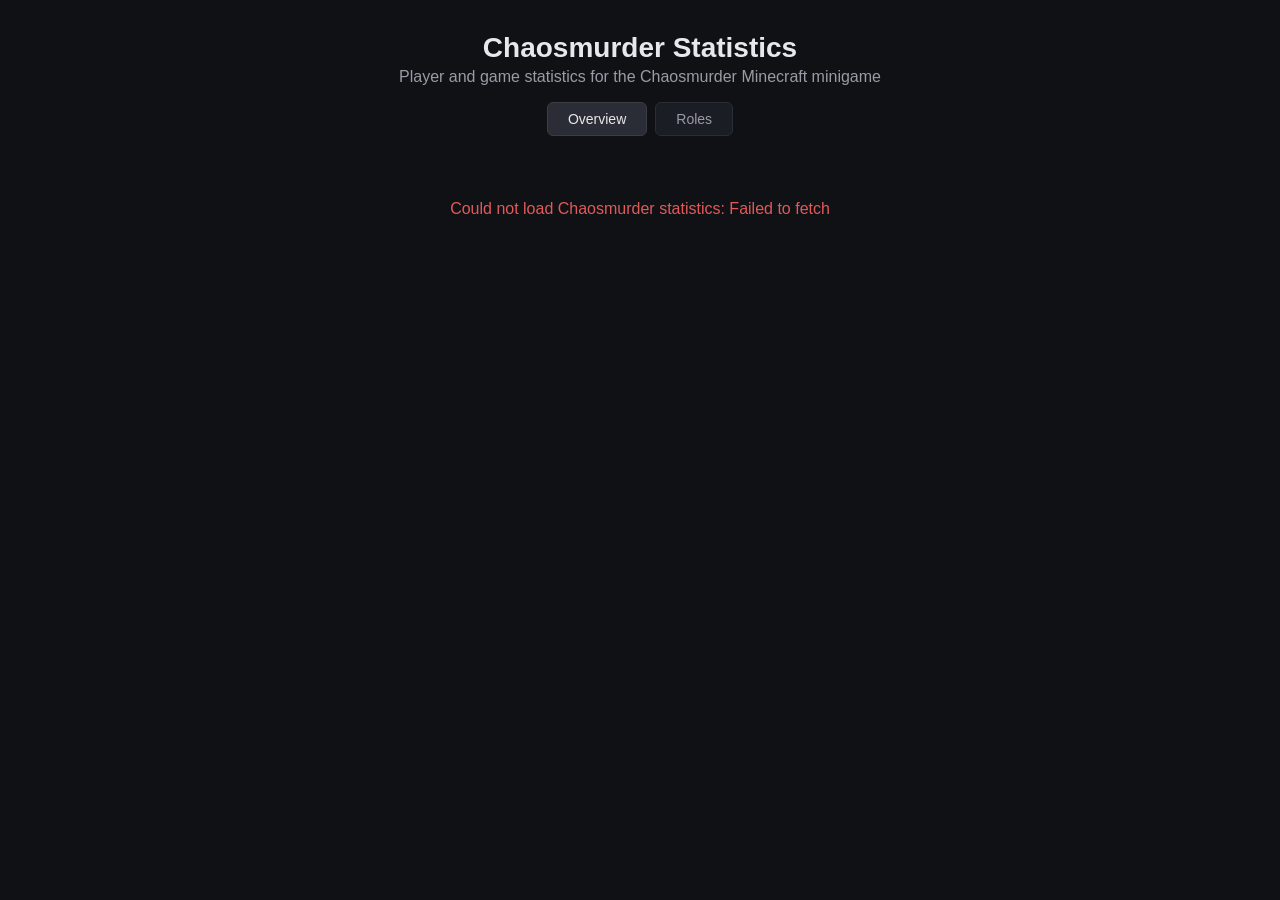
<file: index.html>
<html lang="en">
<head>
  <meta charset="UTF-8">
  <meta name="viewport"
        content="width=device-width, user-scalable=no, initial-scale=1.0, maximum-scale=1.0, minimum-scale=1.0">
  <meta http-equiv="X-UA-Compatible" content="ie=edge">
  <title>Chaosmurder Statistics</title>
  <link rel="stylesheet" href="css/style.css">
</head>
<body>
  <header>
    <h1>Chaosmurder Statistics</h1>
    <p>Player and game statistics for the Chaosmurder Minecraft minigame</p>
  </header>

  <nav id="main-nav">
    <a class="nav-button active" href="index.html">Overview</a>
    <a class="nav-button" href="roles.html">Roles</a>
  </nav>

  <div id="loading-indicator">Loading statistics...</div>
  <div id="error-message" hidden></div>

  <main id="dashboard" hidden>
    <section id="overview-stats"></section>

    <div class="stats-grid">
      <section class="stats-section">
        <h2>Top players by games played</h2>
        <div id="top-players-by-games-played"></div>
      </section>

      <section class="stats-section">
        <h2>
          <a class="stats-section-link" href="roles.html" title="View all roles on the Roles page">
            Most played roles
          </a>
        </h2>
        <div id="role-popularity"></div>
      </section>

      <section class="stats-section">
        <h2>Most played maps</h2>
        <div id="map-popularity"></div>
      </section>
    </div>
  </main>

  <script type="module" src="js/overview-page.js"></script>
</body>
</html>
</file>
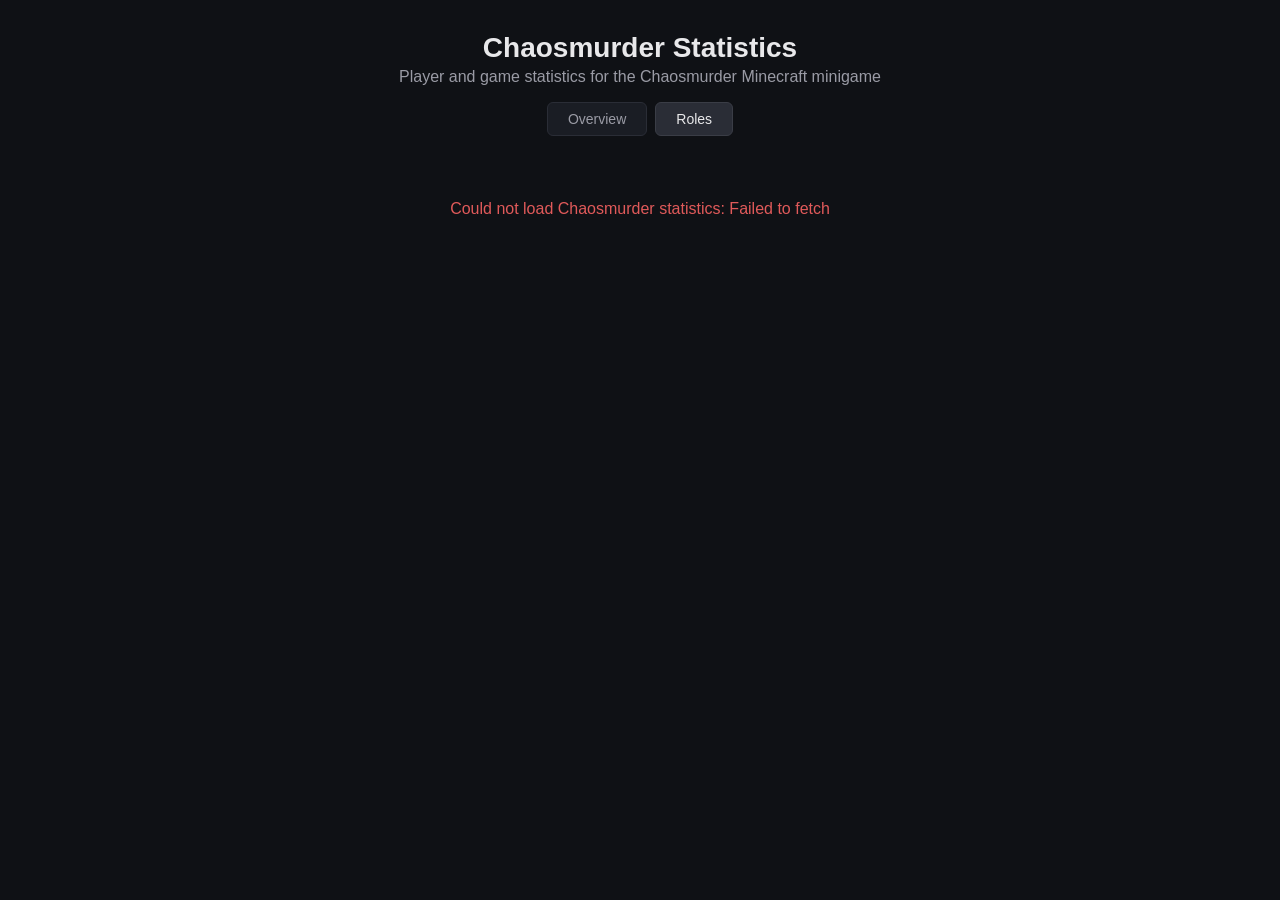
<file: roles.html>
<html lang="en">
<head>
  <meta charset="UTF-8">
  <meta name="viewport"
        content="width=device-width, user-scalable=no, initial-scale=1.0, maximum-scale=1.0, minimum-scale=1.0">
  <meta http-equiv="X-UA-Compatible" content="ie=edge">
  <title>Chaosmurder Statistics</title>
  <link rel="stylesheet" href="css/style.css">
</head>
<body>
  <header>
    <h1>Chaosmurder Statistics</h1>
    <p>Player and game statistics for the Chaosmurder Minecraft minigame</p>
  </header>

  <nav id="main-nav">
    <a class="nav-button" href="index.html">Overview</a>
    <a class="nav-button active" href="roles.html">Roles</a>
  </nav>

  <div id="loading-indicator">Loading statistics...</div>
  <div id="error-message" hidden></div>

  <main id="dashboard" hidden>
    <div class="stats-grid">
      <section class="stats-section" id="role-stats-section">
        <div class="stats-section-header">
          <div class="role-stats-bar">
            <div class="role-stats-search">
              <svg class="role-stats-search-icon" viewBox="0 0 24 24" aria-hidden="true">
                <circle cx="11" cy="11" r="7"></circle>
                <line x1="21" y1="21" x2="16.65" y2="16.65"></line>
              </svg>
              <input type="search" id="role-stats-search-input" placeholder="Search role...">
            </div>

            <label for="role-stats-sort-select">Sort by</label>
            <select id="role-stats-sort-select">
              <option value="totalTimesPlayed-desc">Times played descending</option>
              <option value="totalTimesPlayed-asc">Times played ascending</option>
              <option value="winRate-desc">Win rate descending</option>
              <option value="winRate-asc">Win rate ascending</option>
              <option value="roleName-asc">Role name (A-Z)</option>
              <option value="roleName-desc">Role name (Z-A)</option>
            </select>

            <button type="button" id="role-stats-filters-toggle" class="role-stats-filters-toggle"
                    aria-expanded="false" aria-controls="role-stats-filters-panel">
              Filters
              <span id="role-stats-filters-count" class="role-stats-filters-count" hidden>0</span>
            </button>
          </div>

          <div id="role-stats-filters-panel" class="role-stats-filters-panel" hidden>
            <div class="role-stats-player-count-filter">
              <label for="role-stats-min-players">Players</label>
              <input type="number" id="role-stats-min-players" min="2" max="15" placeholder="Min">
              <span class="role-stats-player-count-separator">–</span>
              <input type="number" id="role-stats-max-players" min="2" max="15" placeholder="Max">
            </div>

            <fieldset id="role-stats-type-filter" class="role-type-filter">
              <legend>Show role types</legend>
              <label><input type="checkbox" name="role-type" value="Innocent">Innocent</label>
              <label><input type="checkbox" name="role-type" value="Murderer">Murderer</label>
              <label><input type="checkbox" name="role-type" value="Neutral">Neutral</label>
              <label><input type="checkbox" name="role-type" value="Sidekick">Sidekick</label>
              <label class="role-type-filter-all"><input type="checkbox" id="role-stats-type-filter-all" checked>All roles</label>
            </fieldset>

            <div class="role-stats-player-name-filter">
              <label for="role-stats-player-name-input">With player</label>
              <input type="text" id="role-stats-player-name-input" placeholder="Player name..." autocomplete="off" list="role-stats-player-name-datalist">
              <datalist id="role-stats-player-name-datalist"></datalist>
            </div>

            <div class="role-stats-date-filter">
              <label for="role-stats-min-date">Date</label>
              <input type="date" id="role-stats-min-date">
              <span class="role-stats-date-separator">–</span>
              <input type="date" id="role-stats-max-date">
            </div>

            <div class="role-stats-map-filter">
              <label for="role-stats-map-input">Map</label>
              <input type="text" id="role-stats-map-input" placeholder="Map name..." autocomplete="off" list="role-stats-map-datalist">
              <datalist id="role-stats-map-datalist"></datalist>
            </div>
          </div>
        </div>
        <div id="role-stats"></div>
      </section>
    </div>
  </main>

  <script type="module" src="js/roles-page.js"></script>
</body>
</html>
</file>
<file: css/style.css>
* {
    box-sizing: border-box;
}

body {
    margin: 0;
    font-family: "Segoe UI", Roboto, Helvetica, Arial, sans-serif;
    background-color: #0f1115;
    color: #e8e8ea;
}

header {
    padding: 32px 24px 16px;
    text-align: center;
}

header h1 {
    margin: 0 0 4px;
    font-size: 28px;
}

header p {
    margin: 0;
    color: #9a9ba5;
}

#main-nav {
    display: flex;
    justify-content: center;
    gap: 8px;
    padding: 0 24px 16px;
}

.nav-button {
    display: inline-block;
    background-color: #1a1d24;
    color: #9a9ba5;
    border: 1px solid #2a2d36;
    border-radius: 6px;
    padding: 8px 20px;
    font-size: 14px;
    text-decoration: none;
    cursor: pointer;
}

.nav-button:hover {
    color: #e8e8ea;
}

.nav-button.active {
    background-color: #2a2d36;
    color: #e8e8ea;
    border-color: #3a3d46;
}

.unavailable-note {
    color: #9a9ba5;
    font-size: 14px;
    margin: 0;
}

#loading-indicator,
#error-message {
    text-align: center;
    padding: 48px 24px;
    color: #9a9ba5;
}

#error-message {
    color: #e05a5a;
}

main {
    max-width: 1100px;
    margin: 0 auto;
    padding: 0 24px 48px;
}

#overview-stats {
    display: grid;
    grid-template-columns: repeat(auto-fit, minmax(160px, 1fr));
    gap: 16px;
    margin-bottom: 32px;
}

.stat-card {
    background-color: #1a1d24;
    border-radius: 8px;
    padding: 20px;
    display: flex;
    flex-direction: column;
    gap: 4px;
    text-align: center;
}

.stat-card-value {
    font-size: 32px;
    font-weight: 700;
}

.stat-card-label {
    color: #9a9ba5;
    font-size: 13px;
    text-transform: uppercase;
    letter-spacing: 0.05em;
}

.stats-grid {
    display: grid;
    grid-template-columns: repeat(auto-fit, minmax(320px, 1fr));
    gap: 24px;
}

.stats-section {
    background-color: #1a1d24;
    border-radius: 8px;
    padding: 14px 16px;
    overflow-x: auto;
}

.stats-section h2 {
    margin: 0 0 16px;
    font-size: 16px;
    color: #9a9ba5;
    text-transform: uppercase;
    letter-spacing: 0.05em;
}

.stats-section-link {
    color: inherit;
    text-decoration: none;
}

.stats-section-link:hover {
    text-decoration: underline;
}

.stats-section-header {
    margin-bottom: 16px;
}

.stats-section-header h2 {
    margin: 0 0 16px;
}

.role-stats-bar {
    display: flex;
    flex-wrap: wrap;
    align-items: center;
    gap: 8px 6px;
    font-size: 13px;
    color: #9a9ba5;
}

.role-stats-bar select {
    background-color: #1a1d24;
    color: #e8e8ea;
    border: 1px solid #2a2d36;
    border-radius: 6px;
    padding: 4px 8px;
    font-size: 15px;
}

.role-stats-filters-toggle {
    display: flex;
    align-items: center;
    gap: 6px;
    margin-left: auto;
    background-color: #1a1d24;
    color: #e8e8ea;
    border: 1px solid #2a2d36;
    border-radius: 6px;
    padding: 6px 12px;
    font-size: 15px;
    cursor: pointer;
    transition: border-color 0.15s;
}

.role-stats-filters-toggle:hover {
    border-color: #55b8ff;
}

.role-stats-filters-toggle[aria-expanded="true"] {
    border-color: #55b8ff;
    color: #55b8ff;
}

.role-stats-filters-count {
    background-color: #55b8ff;
    color: #0e1015;
    border-radius: 999px;
    padding: 1px 7px;
    font-size: 12px;
    font-weight: bold;
}

.role-stats-filters-panel {
    display: flex;
    flex-wrap: wrap;
    align-items: center;
    gap: 14px 24px;
    margin-top: 12px;
    padding: 14px 16px;
    border: 1px solid #2a2d36;
    border-radius: 8px;
    background-color: #15171d;
}

.role-stats-search {
    position: relative;
    display: flex;
    align-items: center;
}

.role-stats-search-icon {
    position: absolute;
    left: 8px;
    width: 14px;
    height: 14px;
    fill: none;
    stroke: #9a9ba5;
    stroke-width: 2;
    stroke-linecap: round;
    pointer-events: none;
}

.role-stats-search input[type="search"] {
    background-color: #1a1d24;
    color: #e8e8ea;
    border: 1px solid #2a2d36;
    border-radius: 6px;
    padding: 6px 8px 6px 28px;
    font-size: 15px;
    width: 160px;
    transition: border-color 0.15s, width 0.15s;
}

.role-stats-search input[type="search"]::placeholder {
    color: #9a9ba5;
}

.role-stats-search input[type="search"]:focus {
    outline: none;
    border-color: #55b8ff;
    width: 200px;
}

.role-stats-player-count-filter {
    display: flex;
    align-items: center;
    gap: 6px;
}

.role-stats-player-count-separator {
    color: #9a9ba5;
}

.role-stats-player-count-filter input[type="number"] {
    background-color: #1a1d24;
    color: #e8e8ea;
    border: 1px solid #2a2d36;
    border-radius: 6px;
    padding: 6px 8px;
    font-size: 15px;
    width: 64px;
    transition: border-color 0.15s;
}

.role-stats-player-count-filter input[type="number"]:focus {
    outline: none;
    border-color: #55b8ff;
}

.role-stats-map-filter {
    display: flex;
    align-items: center;
    gap: 6px;
}

.role-stats-map-filter input[type="text"] {
    background-color: #1a1d24;
    color: #e8e8ea;
    border: 1px solid #2a2d36;
    border-radius: 6px;
    padding: 6px 8px;
    font-size: 15px;
    width: 140px;
    transition: border-color 0.15s;
}

.role-stats-map-filter input[type="text"]::placeholder {
    color: #9a9ba5;
}

.role-stats-map-filter input[type="text"]:focus {
    outline: none;
    border-color: #55b8ff;
}

.role-stats-date-filter {
    display: flex;
    align-items: center;
    gap: 6px;
    font-size: 13px;
    color: #9a9ba5;
}

.role-stats-date-separator {
    color: #9a9ba5;
}

.role-stats-date-filter input[type="date"] {
    background-color: #1a1d24;
    color: #e8e8ea;
    border: 1px solid #2a2d36;
    border-radius: 6px;
    padding: 6px 8px;
    font-size: 15px;
    transition: border-color 0.15s;
    color-scheme: dark;
}

.role-stats-date-filter input[type="date"]:focus {
    outline: none;
    border-color: #55b8ff;
}

.role-stats-player-name-filter {
    display: flex;
    align-items: center;
    gap: 6px;
}

.role-stats-player-name-filter input[type="text"] {
    background-color: #1a1d24;
    color: #e8e8ea;
    border: 1px solid #2a2d36;
    border-radius: 6px;
    padding: 6px 8px;
    font-size: 15px;
    width: 140px;
    transition: border-color 0.15s;
}

.role-stats-player-name-filter input[type="text"]::placeholder {
    color: #9a9ba5;
}

.role-stats-player-name-filter input[type="text"]:focus {
    outline: none;
    border-color: #55b8ff;
}

.role-type-filter {
    display: flex;
    flex-wrap: wrap;
    align-items: center;
    gap: 4px 10px;
    border: 1px solid #2a2d36;
    border-radius: 6px;
    padding: 4px 10px;
    margin: 0;
}

.role-type-filter legend {
    padding: 0 4px;
    font-size: 14px;
    color: #9a9ba5;
}

.role-type-filter label {
    display: flex;
    align-items: center;
    gap: 4px;
    font-size: 15px;
    cursor: pointer;
}

.role-type-filter-all {
    padding-left: 10px;
    border-left: 1px solid #2a2d36;
}

.ranked-table {
    width: 100%;
    border-collapse: collapse;
    font-size: 14px;
}

.ranked-table th,
.ranked-table td {
    text-align: left;
    padding: 6px 8px;
    border-bottom: 1px solid #2a2d36;
}

.ranked-table td {
    white-space: nowrap;
}

#role-popularity .ranked-table th:last-child,
#map-popularity .ranked-table th:last-child {
    width: 90px;
}

.ranked-table th {
    color: #9a9ba5;
    font-weight: 600;
}

.ranked-table tr:last-child td {
    border-bottom: none;
}

#role-stats .ranked-table {
    table-layout: fixed;
    font-size: 16px;
}

#role-stats .ranked-table th,
#role-stats .ranked-table td {
    text-align: center;
}

#role-stats .ranked-table th:nth-child(1),
#role-stats .ranked-table td:nth-child(1) {
    width: 40px;
}

#role-stats .ranked-table th:nth-child(2),
#role-stats .ranked-table td:nth-child(2) {
    width: 90px;
}

#role-stats .ranked-table th:nth-child(3),
#role-stats .ranked-table td:nth-child(3) {
    width: 80px;
}

#role-stats .ranked-table th:nth-child(4),
#role-stats .ranked-table td:nth-child(4) {
    width: 80px;
}

#role-stats .ranked-table th:nth-child(5),
#role-stats .ranked-table td:nth-child(5) {
    width: 70px;
}

#role-stats .ranked-table th:nth-child(6),
#role-stats .ranked-table td:nth-child(6) {
    width: 90px;
}

/* Lets the role-ability tooltip below extend past the table's left edge over the "#" column. */
#role-stats-section {
    overflow: visible;
}

.ranked-table-cell-with-tooltip {
    position: relative;
    display: inline-block;
    cursor: help;
}

.ranked-table-tooltip {
    visibility: hidden;
    opacity: 0;
    position: absolute;
    top: 50%;
    right: 100%;
    transform: translateY(-50%);
    width: max-content;
    max-width: 260px;
    white-space: normal;
    text-align: left;
    background-color: #0d0f14;
    border: 1px solid #2a2d36;
    border-radius: 6px;
    padding: 8px 10px;
    font-size: 15px;
    font-weight: 400;
    color: #d6d7dd;
    z-index: 10;
    pointer-events: none;
    transition: opacity 0.1s ease-in-out;
}

.ranked-table-cell-with-tooltip:hover .ranked-table-tooltip {
    visibility: visible;
    opacity: 1;
}
</file>
